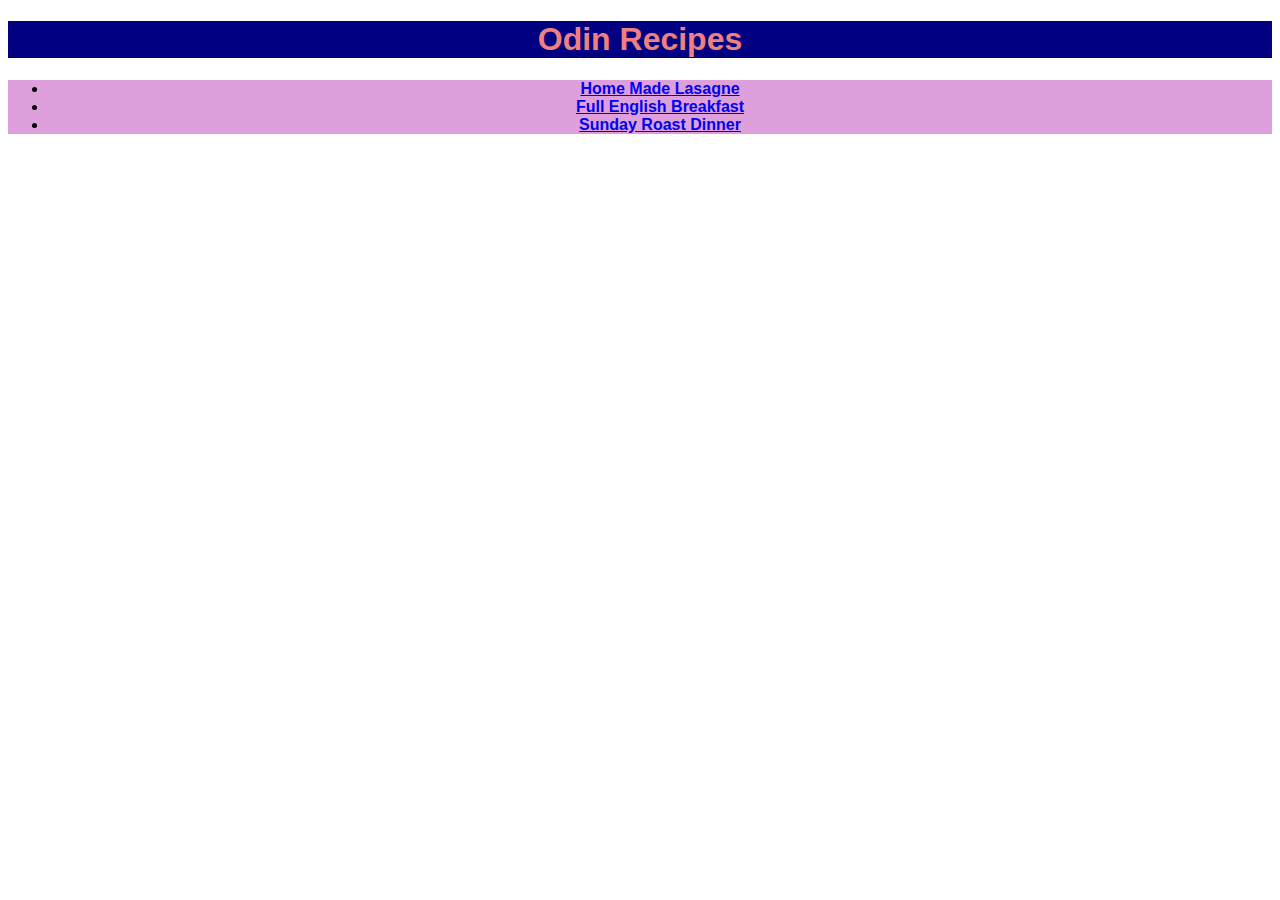
<file: index.html>
<!DOCTYPE html>
<html>
<head>
    <title>Odin Recipes</title>
    <meta charset="utf-8">
    <link rel="stylesheet" href="styles/style.css"/>
</head>
<body>
  <h1 class="header" id="main-title">Odin Recipes</h1>
  <ul class="nav">
    <li><a href="recipes/lasagne.html">Home Made Lasagne</a></li>
    <li><a href="recipes/full-breakfast.html">Full English Breakfast</a></li>
    <li><a href="recipes/sunday-roast.html">Sunday Roast Dinner</a></li>
  </ul>
</body>
</html>
</file>
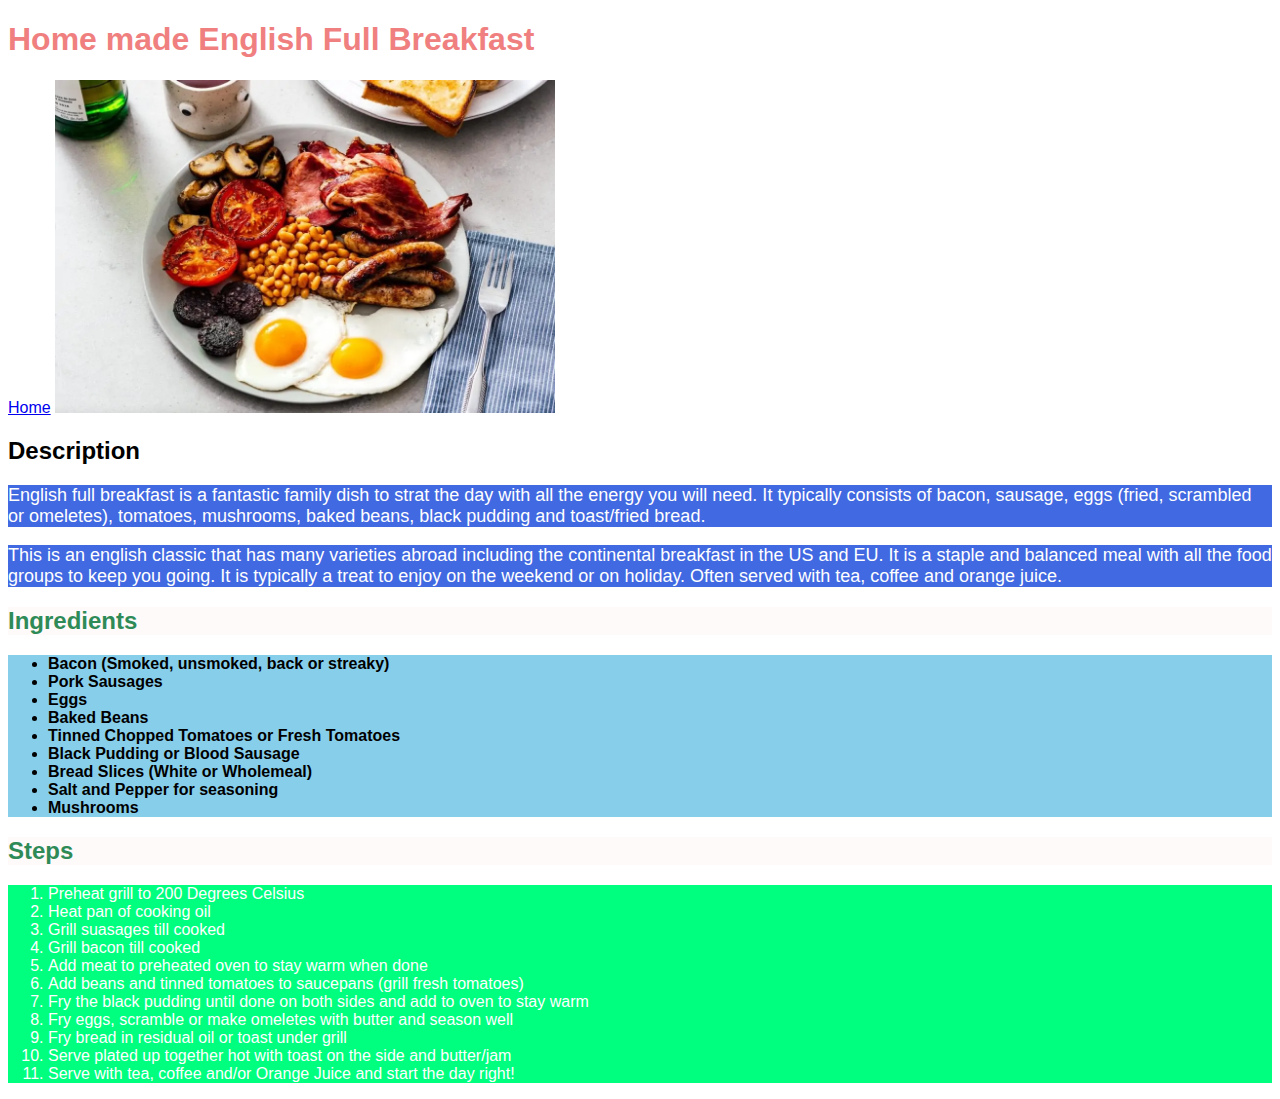
<file: recipes/full-breakfast.html>
<!DOCTYPE html>
<html>
<head>
  <title>Odin Recipes - English Full Breakfast</title>
  <meta charset="UTF-8">
  <link rel="stylesheet" href="../styles/style.css"/>
</head>
<body>
  <h1 class="header">Home made English Full Breakfast</h1>
  <a class="home-link" href="../index.html">Home</a>
  <img src="../images/full-english.jpg" alt="full english breakfast">
  <h2>Description</h2>
  <p class="description">
    English full breakfast is a fantastic family dish to strat the day with all the energy you will need.  
    It typically consists of bacon, sausage, eggs (fried, scrambled or omeletes), tomatoes, mushrooms, baked beans, black pudding and toast/fried bread.
  </p>
  <p class="description">
    This is an english classic that has many varieties abroad including the continental breakfast in the US and EU. 
    It is a staple and balanced meal with all the food groups to keep you going. It is typically a treat to enjoy on the weekend or on holiday.
    Often served with tea, coffee and orange juice.
  </p>
  <h2 class="sub-header">Ingredients</h2>
  <ul class="ingredient-list">
    <li>Bacon (Smoked, unsmoked, back or streaky)</li>
    <li>Pork Sausages</li>
    <li>Eggs</li>
    <li>Baked Beans</li>
    <li>Tinned Chopped Tomatoes or Fresh Tomatoes</li>
    <li>Black Pudding or Blood Sausage</li>
    <li>Bread Slices (White or Wholemeal)</li>
    <li>Salt and Pepper for seasoning</li>
    <li>Mushrooms</li>
  </ul>
  <h2 class="sub-header">Steps</h2>
  <ol class="recipe-list">
    <li>Preheat grill to 200 Degrees Celsius</li>
    <li>Heat pan of cooking oil</li>
    <li>Grill suasages till cooked</li>
    <li>Grill bacon till cooked</li>
    <li>Add meat to preheated oven to stay warm when done</li>
    <li>Add beans and tinned tomatoes to saucepans (grill fresh tomatoes)</li>
    <li>Fry the black pudding until done  on both sides and add to oven to stay warm</li>
    <li>Fry eggs, scramble or make omeletes with butter and season well</li>
    <li>Fry bread in residual oil or toast under grill</li>
    <li>Serve plated up together hot with toast on the side and butter/jam</li>
    <li>Serve with tea, coffee and/or Orange Juice and start the day right!</li>
  </ol>
</body>
</html>
</file>
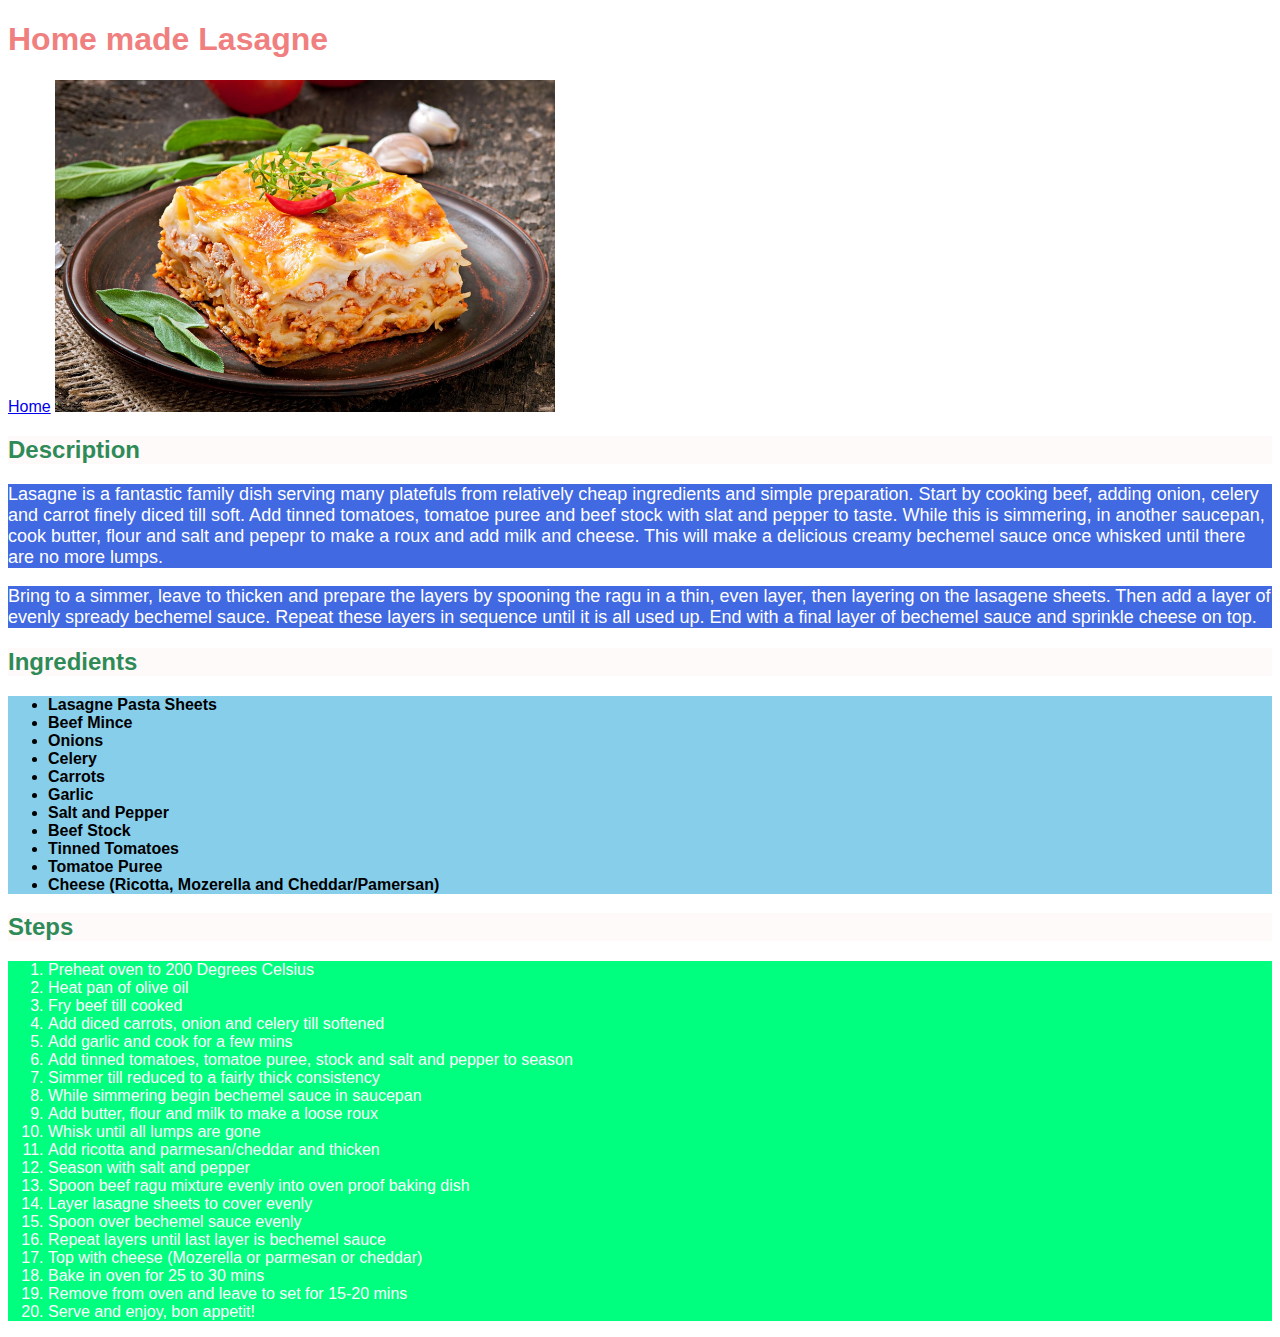
<file: recipes/lasagne.html>
<!DOCTYPE html>
<html>
<head>
  <title>Odin Recipes - Lasagne</title>
  <meta charset="UTF-8">
  <link rel="stylesheet" href="../styles/style.css"/>
</head>
<body>
  <h1 class="header">Home made Lasagne</h1>
  <a class="home-link" href="../index.html">Home</a>
  <img src="../images/lasagne.jpg" alt="lasagne">
  <h2 class="sub-header" >Description</h2>
  <p class="description">
    Lasagne is a fantastic family dish serving many platefuls from relatively cheap ingredients and simple preparation. 
    Start by cooking beef, adding onion, celery and carrot finely diced till soft. Add tinned tomatoes, tomatoe puree and beef stock with slat and pepper to taste.
    While this is simmering, in another saucepan, cook butter, flour and salt and pepepr to make a roux and add milk and cheese. 
    This will make a delicious creamy bechemel sauce once whisked until there are no more lumps.
  </p>
  <p class="description">
    Bring to a simmer, leave to thicken and prepare the layers by spooning the ragu in a thin, even layer, then layering on the lasagene sheets. 
    Then add a layer of evenly spready bechemel sauce. Repeat these layers in sequence until it is all used up. 
    End with a final layer of bechemel sauce and sprinkle cheese on top.
  </p>
  <h2 class="sub-header">Ingredients</h2>
  <ul class="ingredient-list">
    <li>Lasagne Pasta Sheets</li>
    <li>Beef Mince</li>
    <li>Onions</li>
    <li>Celery</li>
    <li>Carrots</li>
    <li>Garlic</li>
    <li>Salt and Pepper</li>
    <li>Beef Stock</li>
    <li>Tinned Tomatoes</li>
    <li>Tomatoe Puree</li>
    <li>Cheese (Ricotta, Mozerella and Cheddar/Pamersan)</li>
  </ul>
  <h2 class="sub-header">Steps</h2>
  <ol class="recipe-list">
    <li>Preheat oven to 200 Degrees Celsius</li>
    <li>Heat pan of olive oil</li>
    <li>Fry beef till cooked</li>
    <li>Add diced carrots, onion and celery till softened</li>
    <li>Add garlic and cook for a few mins</li>
    <li>Add tinned tomatoes, tomatoe puree, stock and salt and pepper to season</li>
    <li>Simmer till reduced to a fairly thick consistency</li>
    <li>While simmering begin bechemel sauce in saucepan</li>
    <li>Add butter, flour and milk to make a loose roux</li>
    <li>Whisk until all lumps are gone</li>
    <li>Add ricotta and parmesan/cheddar and thicken</li>
    <li>Season with salt and pepper</li>
    <li>Spoon beef ragu mixture evenly into oven proof baking dish</li>
    <li>Layer lasagne sheets to cover evenly</li>
    <li>Spoon over bechemel sauce evenly</li>
    <li>Repeat layers until last layer is bechemel sauce</li>
    <li>Top with cheese (Mozerella or parmesan or cheddar)</li>
    <li>Bake in oven for 25 to 30 mins</li>
    <li>Remove from oven and leave to set for 15-20 mins</li>
    <li>Serve and enjoy, bon appetit!</li>
  </ol>
</body>
</html>
</file>
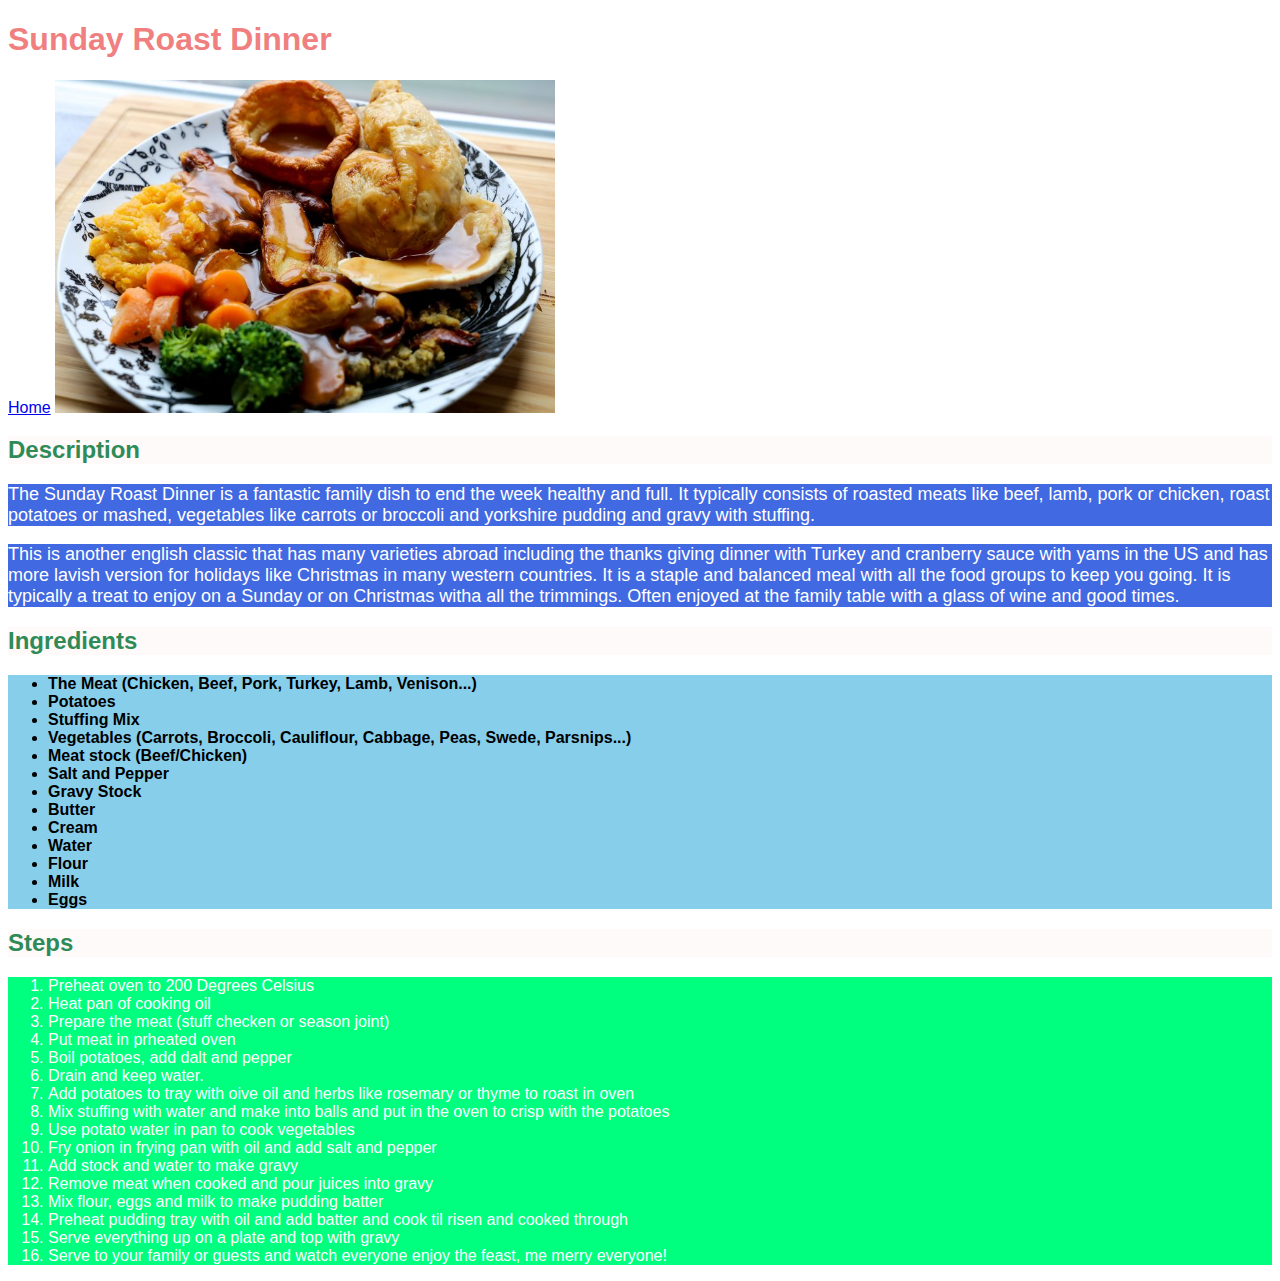
<file: recipes/sunday-roast.html>
<!DOCTYPE html>
<html>
<head>
  <title>Odin Recipes - Sunday Roast</title>
  <meta charset="UTF-8">
  <link rel="stylesheet" href="../styles/style.css"/>
</head>
<body>
  <h1 class="header">Sunday Roast Dinner</h1>
  <a class="home-link" href="../index.html">Home</a>
  <img src="../images/sunday-roast.jpg" alt="Sunday Roast Dinner">
  <h2 class="sub-header">Description</h2>
  <p class="description">
    The Sunday Roast Dinner is a fantastic family dish to end the week healthy and full.  
    It typically consists of roasted meats like beef, lamb, pork or chicken, roast potatoes or mashed, 
    vegetables like carrots or broccoli and yorkshire pudding and gravy with stuffing.
  </p>
  <p class="description">
    This is another english classic that has many varieties abroad including the thanks giving dinner with Turkey and cranberry sauce with yams in the US 
    and has more lavish version for holidays like Christmas in many western countries. 
    It is a staple and balanced meal with all the food groups to keep you going. It is typically a treat to enjoy on a Sunday or on Christmas witha all the trimmings.
    Often enjoyed at the family table with a glass of wine and good times.
  </p>
  <h2 class="sub-header">Ingredients</h2>
  <ul class="ingredient-list">
    <li>The Meat (Chicken, Beef, Pork, Turkey, Lamb, Venison...)</li>
    <li>Potatoes</li>
    <li>Stuffing Mix</li>
    <li>Vegetables (Carrots, Broccoli, Cauliflour, Cabbage, Peas, Swede, Parsnips...)</li>
    <li>Meat stock (Beef/Chicken)</li>
    <li>Salt and Pepper</li>
    <li>Gravy Stock</li>
    <li>Butter</li>
    <li>Cream</li>
    <li>Water</li>
    <li>Flour</li>
    <li>Milk</li>
    <li>Eggs</li>
  </ul>
  <h2 class="sub-header">Steps</h2>
  <ol class="recipe-list">
    <li>Preheat oven to 200 Degrees Celsius</li>
    <li>Heat pan of cooking oil</li>
    <li>Prepare the meat (stuff checken or season joint)</li>
    <li>Put meat in prheated oven</li>
    <li>Boil potatoes, add dalt and pepper</li>
    <li>Drain and keep water.</li>
    <li>Add potatoes to tray with oive oil and herbs like rosemary or thyme to roast in oven</li>
    <li>Mix stuffing with water and make into balls and put in the oven to crisp with the potatoes</li>
    <li>Use potato water in pan to cook vegetables</li>
    <li>Fry onion in frying pan with oil and add salt and pepper</li>
    <li>Add stock and water to make gravy</li>
    <li>Remove meat when cooked and pour juices into gravy</li>
    <li>Mix flour, eggs and milk to make pudding batter</li>
    <li>Preheat pudding tray with oil and add batter and cook til risen and cooked through</li>
    <li>Serve everything up on a plate and top with gravy</li>
    <li>Serve to your family or guests and watch everyone enjoy the feast, me merry everyone!</li>
  </ol>
</body>
</html>
</file>
<file: styles/style.css>
* {
  font-family: 'Segoe UI', Tahoma, Geneva, Verdana, sans-serif;
}

h1 h2{
  font-weight: bold; 
  color: lightcoral;
}

a .home-link{
  color:lightseagreen;
  background-color: orange;
}

ul {
    font-weight: bold;
    font-size: 16px;
}

#main-title {
    text-align: center;
    background-color: navy;
}

.header {
  color: lightcoral;
}

.sub-header {
    color:seagreen;
    background-color:snow;
}

.nav {
    text-align: center;
    font-weight: bold;
    background-color:plum;
}

.description {
    background-color:royalblue;
    color: white;
    font-size: 18px;
}

.ingredient-list {
    background-color: skyblue;
}

.recipe-list {
    background-color: springgreen;
    color: white;
}

img {
    width: 500px;
    height: auto;
}
</file>
